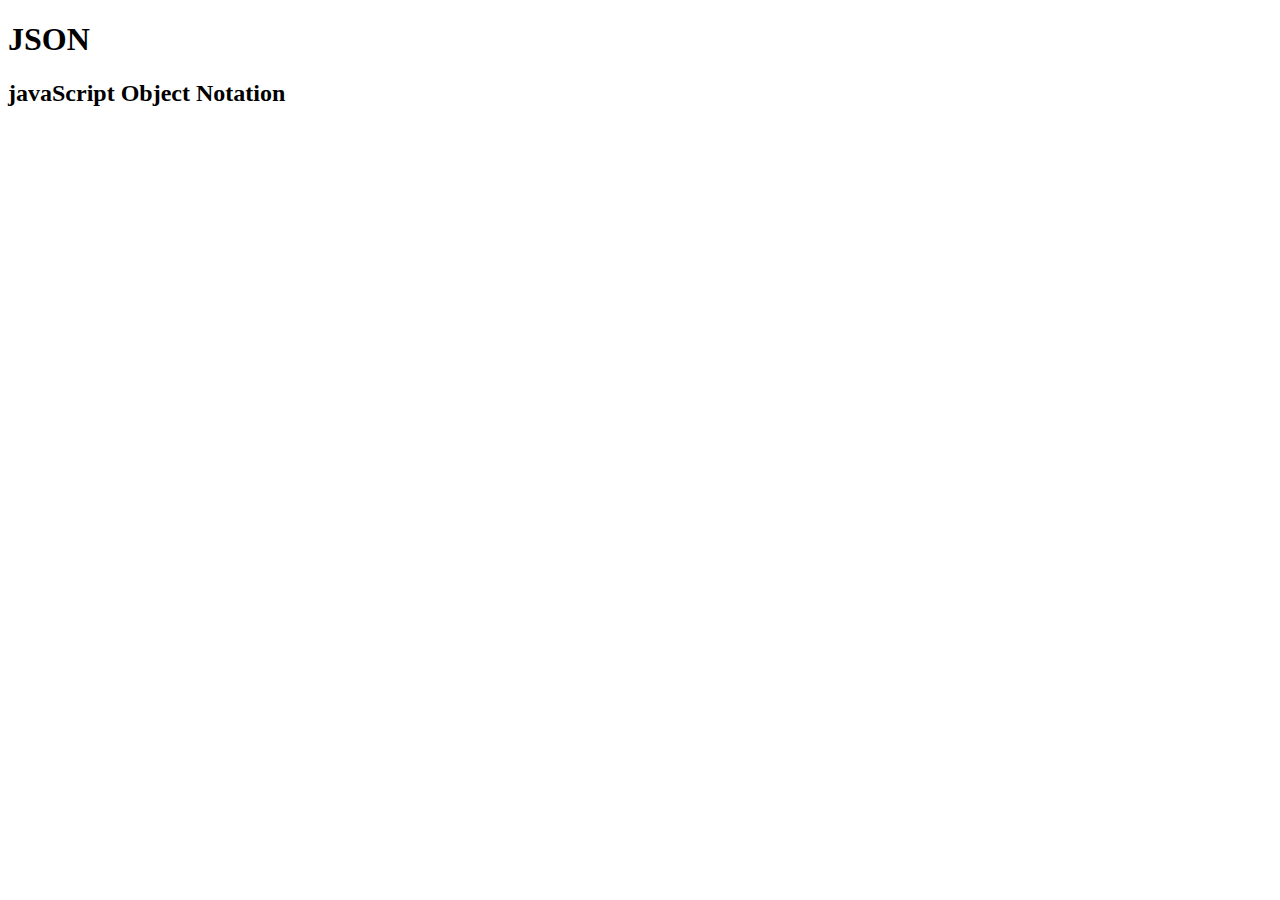
<file: index.html>
<!DOCTYPE html>
<html lang="en">
<head>
    <meta charset="UTF-8">
    <meta name="viewport" content="width=device-width, initial-scale=1.0">
    <title>API-Practice-JSON</title>
</head>
<body>
    <h1>JSON</h1>
    <h2>javaScript Object Notation</h2>
    <script>
        const user = {
            id: 234 , 
            name : "anik",
            lover : {
                name : "jamila",
                fevFood : "fuska",
            },
            friendsAge : [23, 26, 32],
            friendsName : ["kamal", "jamal", "Karim"]
        };
        const userJSON = JSON.stringify(user);
        console.log(userJSON);
        const userFormJSON = JSON.parse(userJSON);
        console.log(userFormJSON);
    </script>
</body>
</html>
</file>
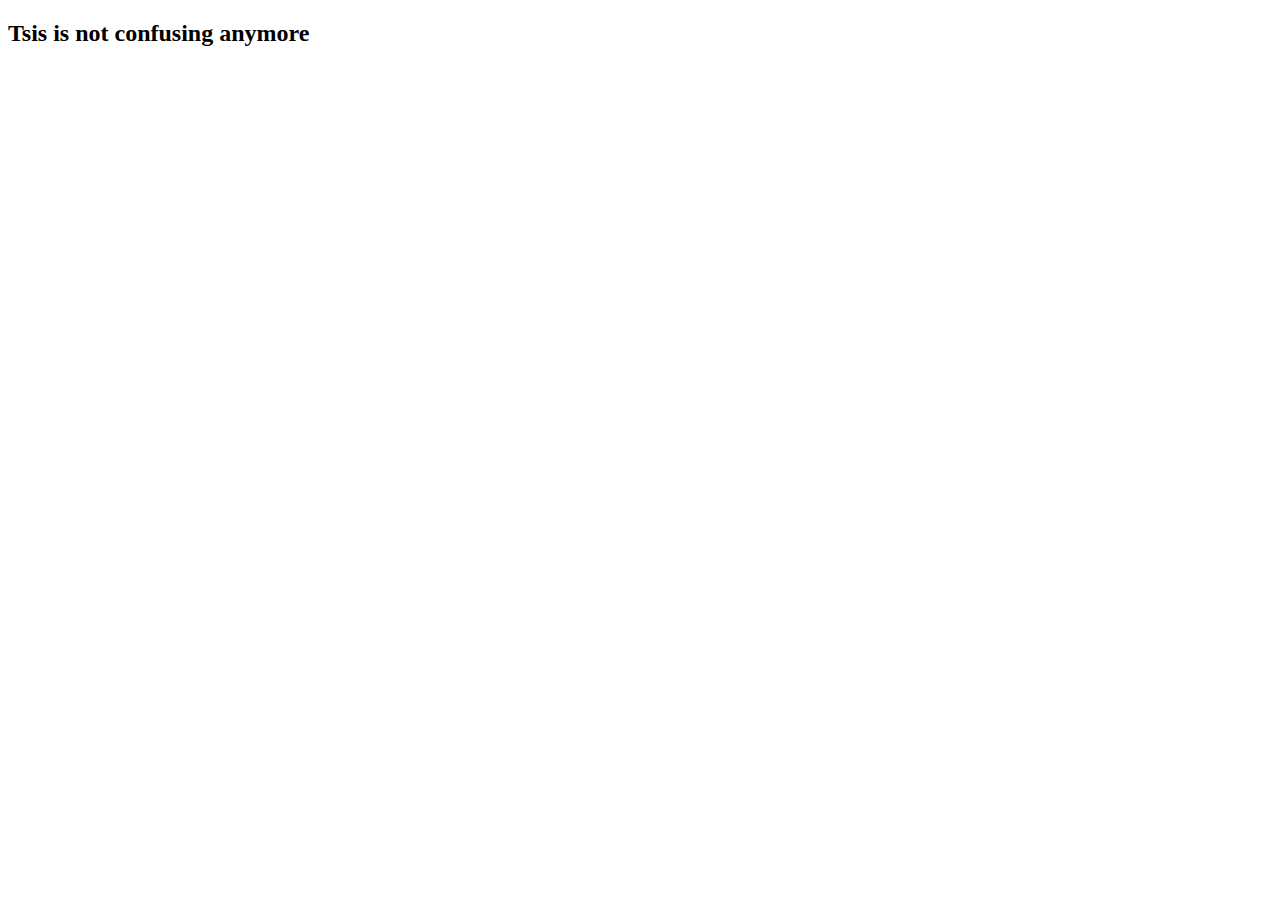
<file: this.html>
<!DOCTYPE html>
<html lang="en">
<head>
    <meta charset="UTF-8">
    <meta name="viewport" content="width=device-width, initial-scale=1.0">
    <title>Document</title>
</head>
<body>
    <h2>Tsis is not confusing anymore</h2>
<script>
    const myObject = {
        name : 'Kuddus Ali',
        getFullName : function(){
            console.log(this);
            return 'Mr. '+ this; 
        }
    }

</script>
</body>
</html>
</file>
